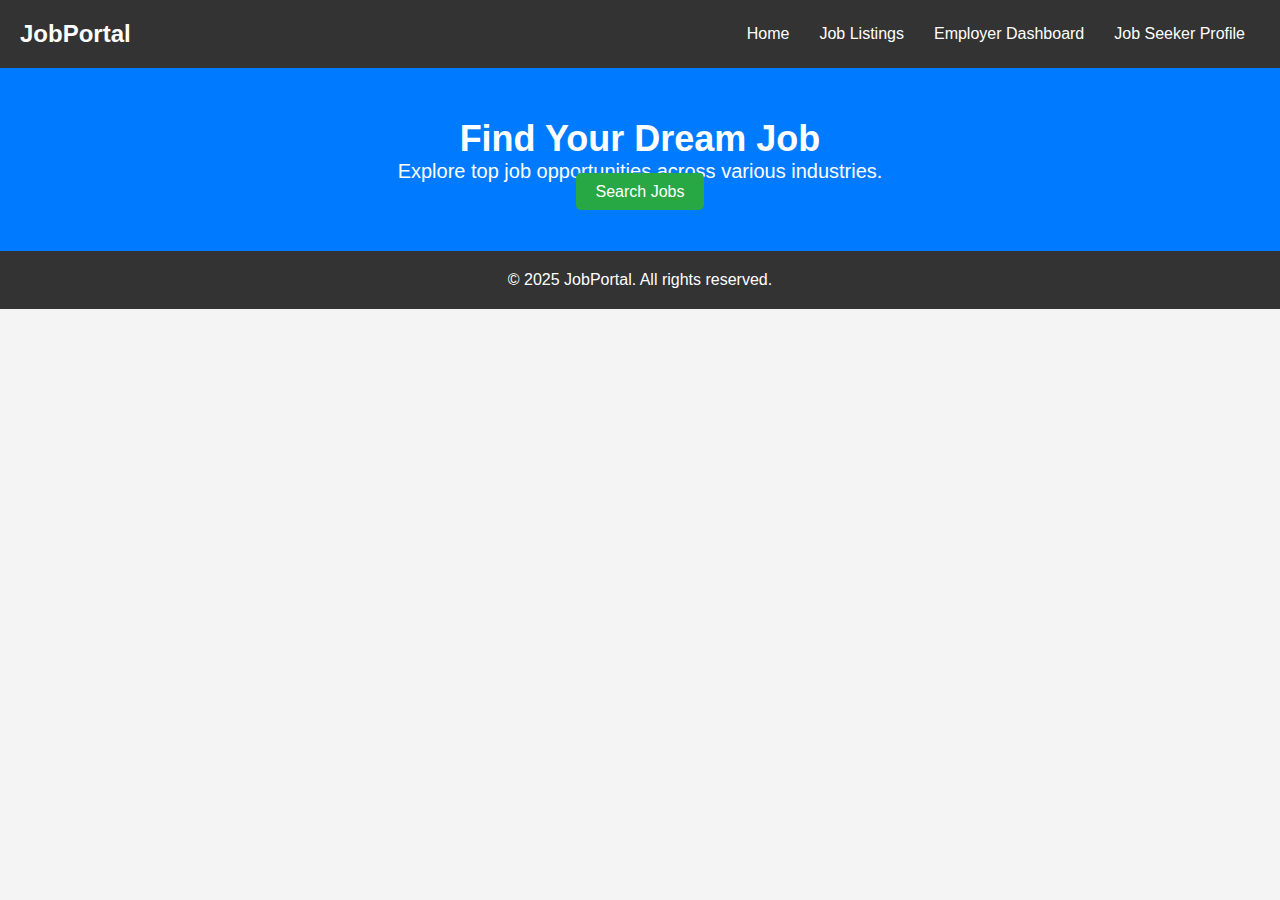
<file: index.html>
<!DOCTYPE html>
<html lang="en">
<head>
  <meta charset="UTF-8">
  <meta name="viewport" content="width=device-width, initial-scale=1.0">
  <title>Job Portal</title>
  <link rel="stylesheet" href="style.css">
</head>
<body>
  <header>
    <nav>
      <div class="logo">
        <a href="#">JobPortal</a>
      </div>
      <ul class="nav-links">
        <li><a href="index.html">Home</a></li>
        <li><a href="job-listings.html">Job Listings</a></li>
        <li><a href="employer-dashboard.html">Employer Dashboard</a></li>
        <li><a href="job-seeker-profile.html">Job Seeker Profile</a></li>
      </ul>
    </nav>
  </header>

  <section class="hero">
    <h1>Find Your Dream Job</h1>
    <p>Explore top job opportunities across various industries.</p>
    <a href="job-listings.html" class="btn">Search Jobs</a>
  </section>

  <footer>
    <p>&copy; 2025 JobPortal. All rights reserved.</p>
  </footer>

</body>
</html>
</file>
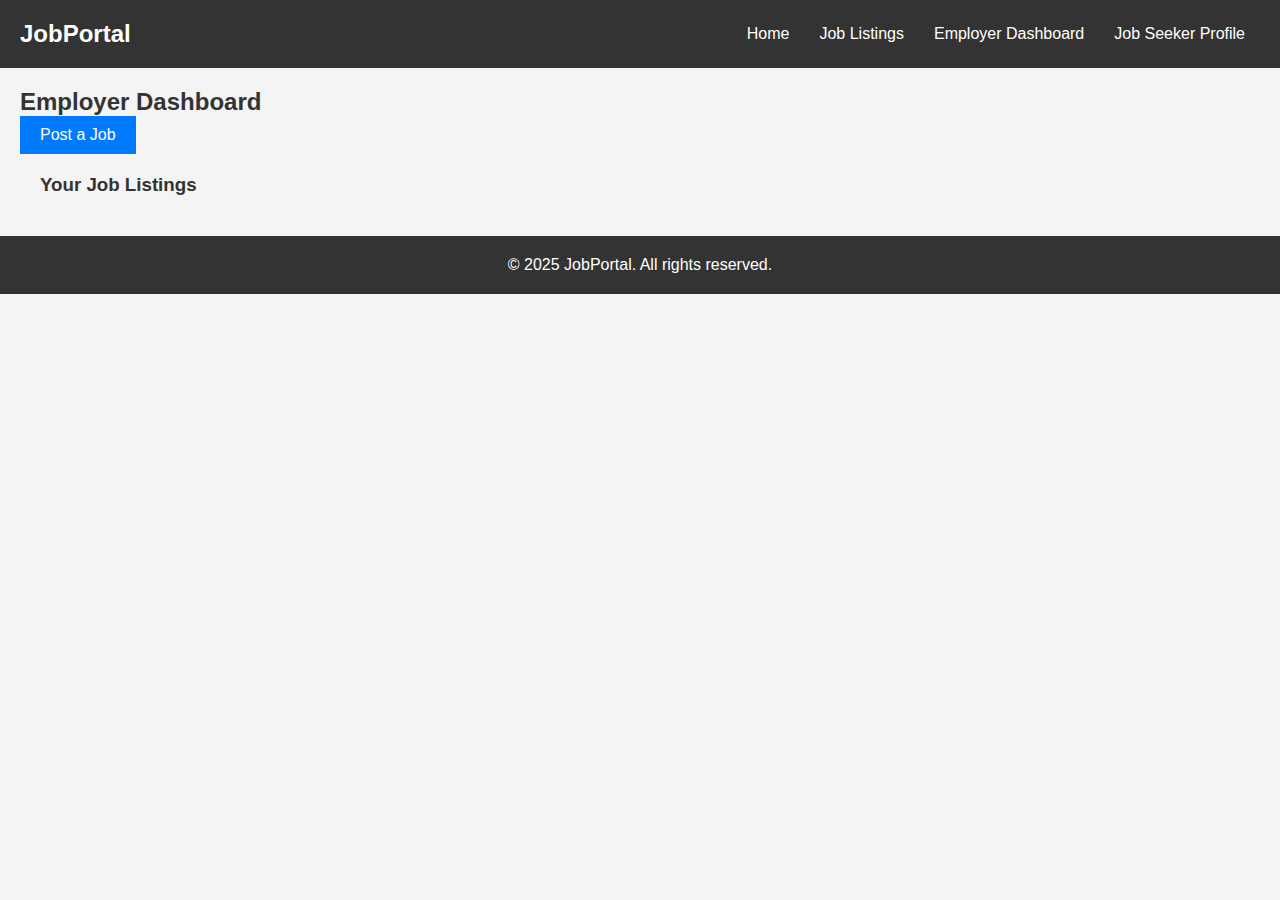
<file: employer-dashboard.html>
<!DOCTYPE html>
<html lang="en">
<head>
  <meta charset="UTF-8">
  <meta name="viewport" content="width=device-width, initial-scale=1.0">
  <title>Employer Dashboard - JobPortal</title>
  <link rel="stylesheet" href="style.css">
</head>
<body>
  <header>
    <nav>
      <div class="logo">
        <a href="#">JobPortal</a>
      </div>
      <ul class="nav-links">
        <li><a href="index.html">Home</a></li>
        <li><a href="job-listings.html">Job Listings</a></li>
        <li><a href="employer-dashboard.html">Employer Dashboard</a></li>
        <li><a href="job-seeker-profile.html">Job Seeker Profile</a></li>
      </ul>
    </nav>
  </header>

  <section class="dashboard">
    <h2>Employer Dashboard</h2>
    <button class="btn">Post a Job</button>
    <section class="job-listings">
      <h3>Your Job Listings</h3>
      <!-- Employer's job listings will be displayed here -->
    </section>
  </section>

  <footer>
    <p>&copy; 2025 JobPortal. All rights reserved.</p>
  </footer>
</body>
</html>
</file>
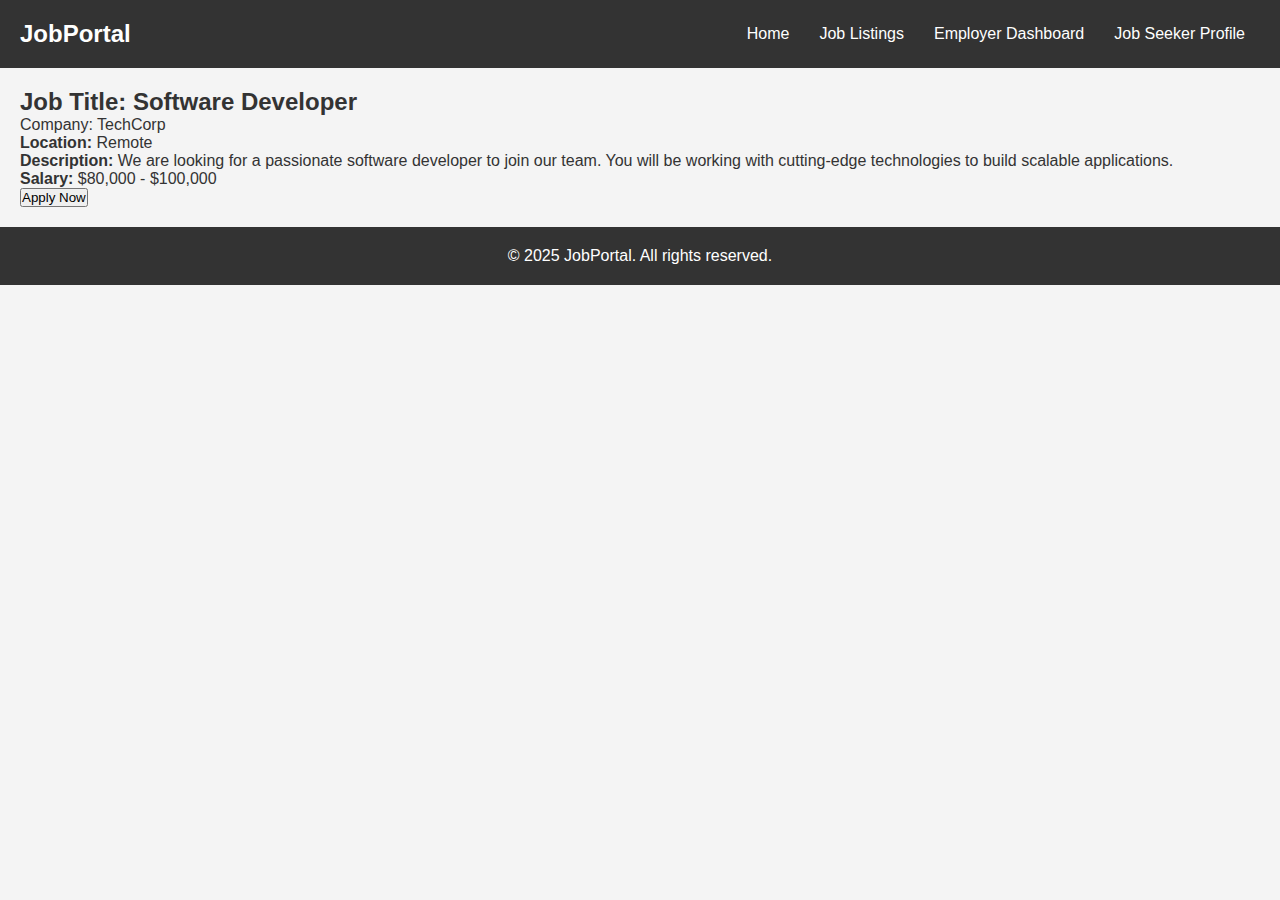
<file: job-detail.html>
<!DOCTYPE html>
<html lang="en">
<head>
  <meta charset="UTF-8">
  <meta name="viewport" content="width=device-width, initial-scale=1.0">
  <title>Job Detail - JobPortal</title>
  <link rel="stylesheet" href="style.css">
</head>
<body>
  <header>
    <nav>
      <div class="logo">
        <a href="#">JobPortal</a>
      </div>
      <ul class="nav-links">
        <li><a href="index.html">Home</a></li>
        <li><a href="job-listings.html">Job Listings</a></li>
        <li><a href="employer-dashboard.html">Employer Dashboard</a></li>
        <li><a href="job-seeker-profile.html">Job Seeker Profile</a></li>
      </ul>
    </nav>
  </header>

  <section class="job-detail">
    <h2>Job Title: Software Developer</h2>
    <p>Company: TechCorp</p>
    <p><strong>Location:</strong> Remote</p>
    <p><strong>Description:</strong> We are looking for a passionate software developer to join our team. You will be working with cutting-edge technologies to build scalable applications.</p>
    <p><strong>Salary:</strong> $80,000 - $100,000</p>
    <button class="btn" onclick="applyForJob()">Apply Now</button>
  </section>

  <footer>
    <p>&copy; 2025 JobPortal. All rights reserved.</p>
  </footer>

  <script src="script.js"></script>
</body>
</html>
</file>
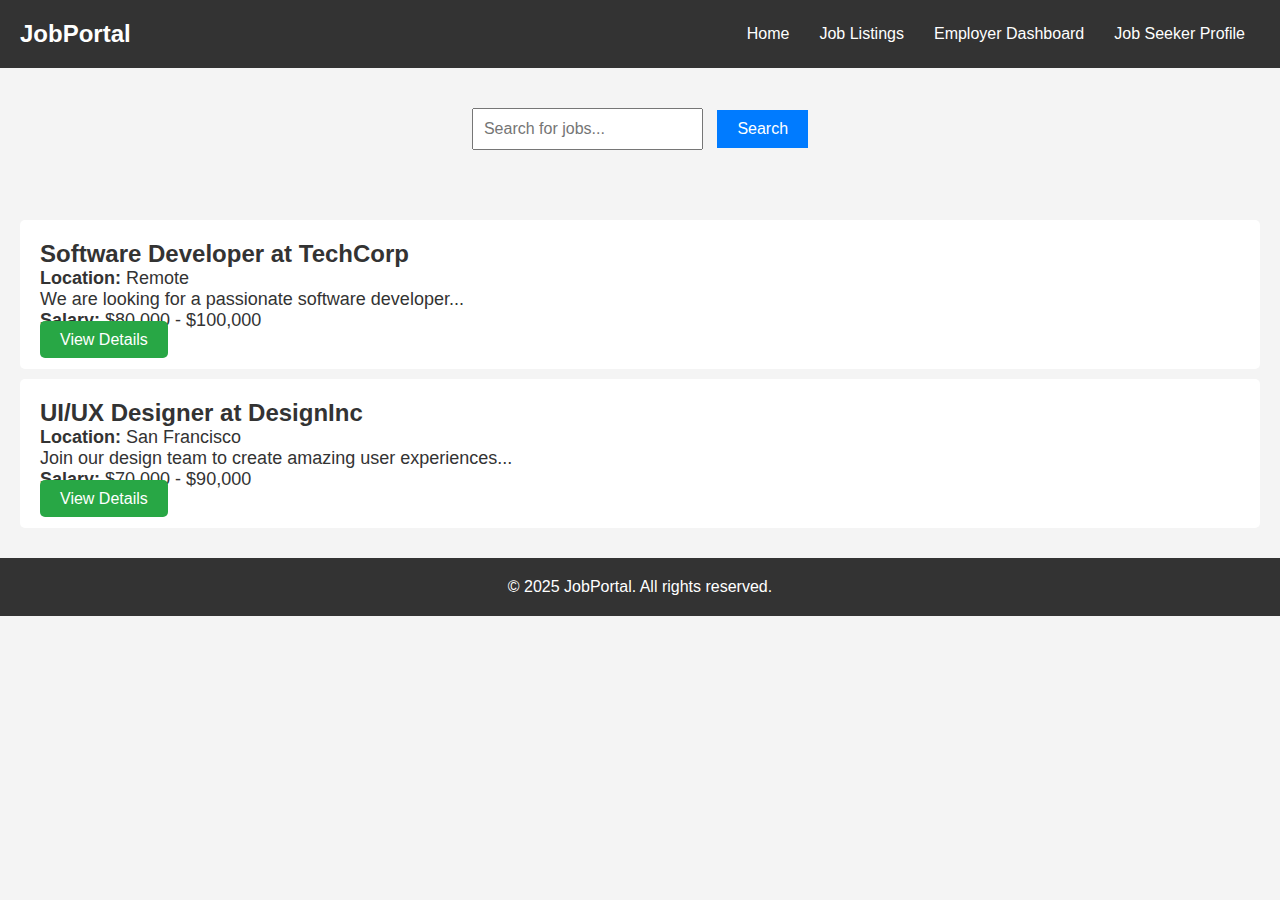
<file: job-listings.html>
<!DOCTYPE html>
<html lang="en">
<head>
  <meta charset="UTF-8">
  <meta name="viewport" content="width=device-width, initial-scale=1.0">
  <title>Job Listings - JobPortal</title>
  <link rel="stylesheet" href="style.css">
</head>
<body>
  <header>
    <nav>
      <div class="logo">
        <a href="#">JobPortal</a>
      </div>
      <ul class="nav-links">
        <li><a href="index.html">Home</a></li>
        <li><a href="job-listings.html">Job Listings</a></li>
        <li><a href="employer-dashboard.html">Employer Dashboard</a></li>
        <li><a href="job-seeker-profile.html">Job Seeker Profile</a></li>
      </ul>
    </nav>
  </header>

  <section class="search-filters">
    <input type="text" id="search" placeholder="Search for jobs...">
    <button onclick="filterJobs()">Search</button>
  </section>

  <section class="job-listings" id="jobListings">
    <!-- Dynamic job listings will be inserted here using JavaScript -->
  </section>

  <footer>
    <p>&copy; 2025 JobPortal. All rights reserved.</p>
  </footer>

  <script src="script.js"></script>
</body>
</html>
</file>
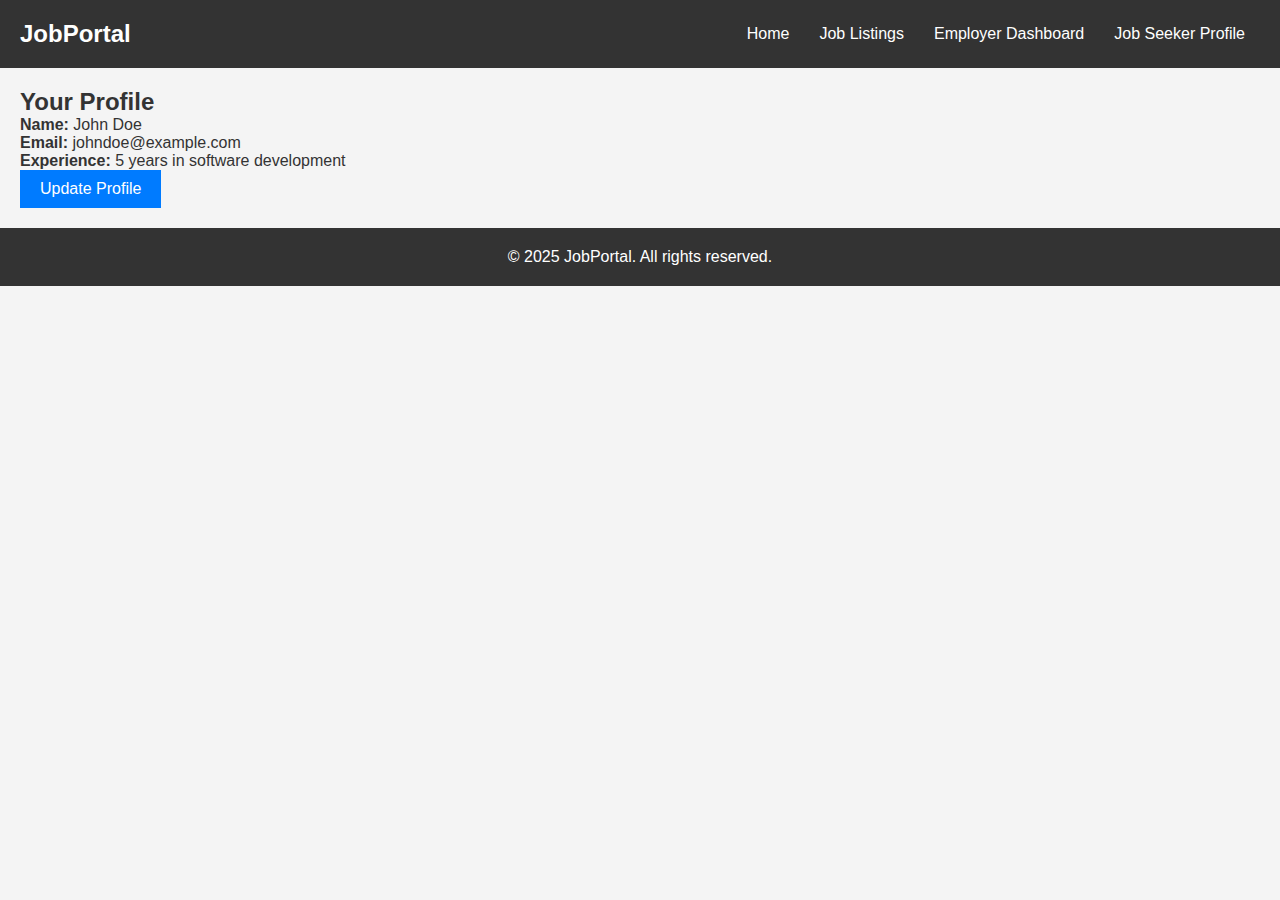
<file: job-seeker-profile.html>
<!DOCTYPE html>
<html lang="en">
<head>
  <meta charset="UTF-8">
  <meta name="viewport" content="width=device-width, initial-scale=1.0">
  <title>Job Seeker Profile - JobPortal</title>
  <link rel="stylesheet" href="style.css">
</head>
<body>
  <header>
    <nav>
      <div class="logo">
        <a href="#">JobPortal</a>
      </div>
      <ul class="nav-links">
        <li><a href="index.html">Home</a></li>
        <li><a href="job-listings.html">Job Listings</a></li>
        <li><a href="employer-dashboard.html">Employer Dashboard</a></li>
        <li><a href="job-seeker-profile.html">Job Seeker Profile</a></li>
      </ul>
    </nav>
  </header>

  <section class="profile">
    <h2>Your Profile</h2>
    <p><strong>Name:</strong> John Doe</p>
    <p><strong>Email:</strong> johndoe@example.com</p>
    <p><strong>Experience:</strong> 5 years in software development</p>
    <button class="btn">Update Profile</button>
  </section>

  <footer>
    <p>&copy; 2025 JobPortal. All rights reserved.</p>
  </footer>
</body>
</html>
</file>
<file: style.css>
* {
  margin: 0;
  padding: 0;
  box-sizing: border-box;
}

body {
  font-family: Arial, sans-serif;
  background-color: #f4f4f4;
  color: #333;
}

header {
  background-color: #333;
  color: white;
  padding: 20px;
}

header nav {
  display: flex;
  justify-content: space-between;
  align-items: center;
}

header nav .logo a {
  color: white;
  text-decoration: none;
  font-size: 24px;
  font-weight: bold;
}

header nav ul {
  list-style-type: none;
  display: flex;
}

header nav ul li {
  margin: 0 15px;
}

header nav ul li a {
  color: white;
  text-decoration: none;
}

.hero {
  text-align: center;
  padding: 50px 20px;
  background-color: #007bff;
  color: white;
}

.hero h1 {
  font-size: 36px;
}

.hero p {
  font-size: 20px;
}

.hero .btn {
  background-color: #28a745;
  color: white;
  padding: 10px 20px;
  text-decoration: none;
  border-radius: 5px;
}

footer {
  text-align: center;
  padding: 20px;
  background-color: #333;
  color: white;
}

section {
  padding: 20px;
}

.search-filters {
  margin: 20px 0;
  text-align: center;
}

.search-filters input {
  padding: 10px;
  margin-right: 10px;
  font-size: 16px;
}

.search-filters button {
  padding: 10px 20px;
  font-size: 16px;
  background-color: #007bff;
  color: white;
  border: none;
  cursor: pointer;
}

.search-filters button:hover {
  background-color: #0056b3;
}

.job-listings .job {
  background-color: white;
  padding: 20px;
  margin: 10px 0;
  border-radius: 5px;
}

.job-listings .job h3 {
  font-size: 24px;
}

.job-listings .job p {
  font-size: 18px;
}

.job-listings .job .btn {
  background-color: #28a745;
  padding: 10px 20px;
  text-decoration: none;
  color: white;
  border-radius: 5px;
}

.dashboard button {
  padding: 10px 20px;
  background-color: #007bff;
  color: white;
  border: none;
  font-size: 16px;
}

.profile button {
  padding: 10px 20px;
  background-color: #007bff;
  color: white;
  border: none;
  font-size: 16px;
}
</file>
